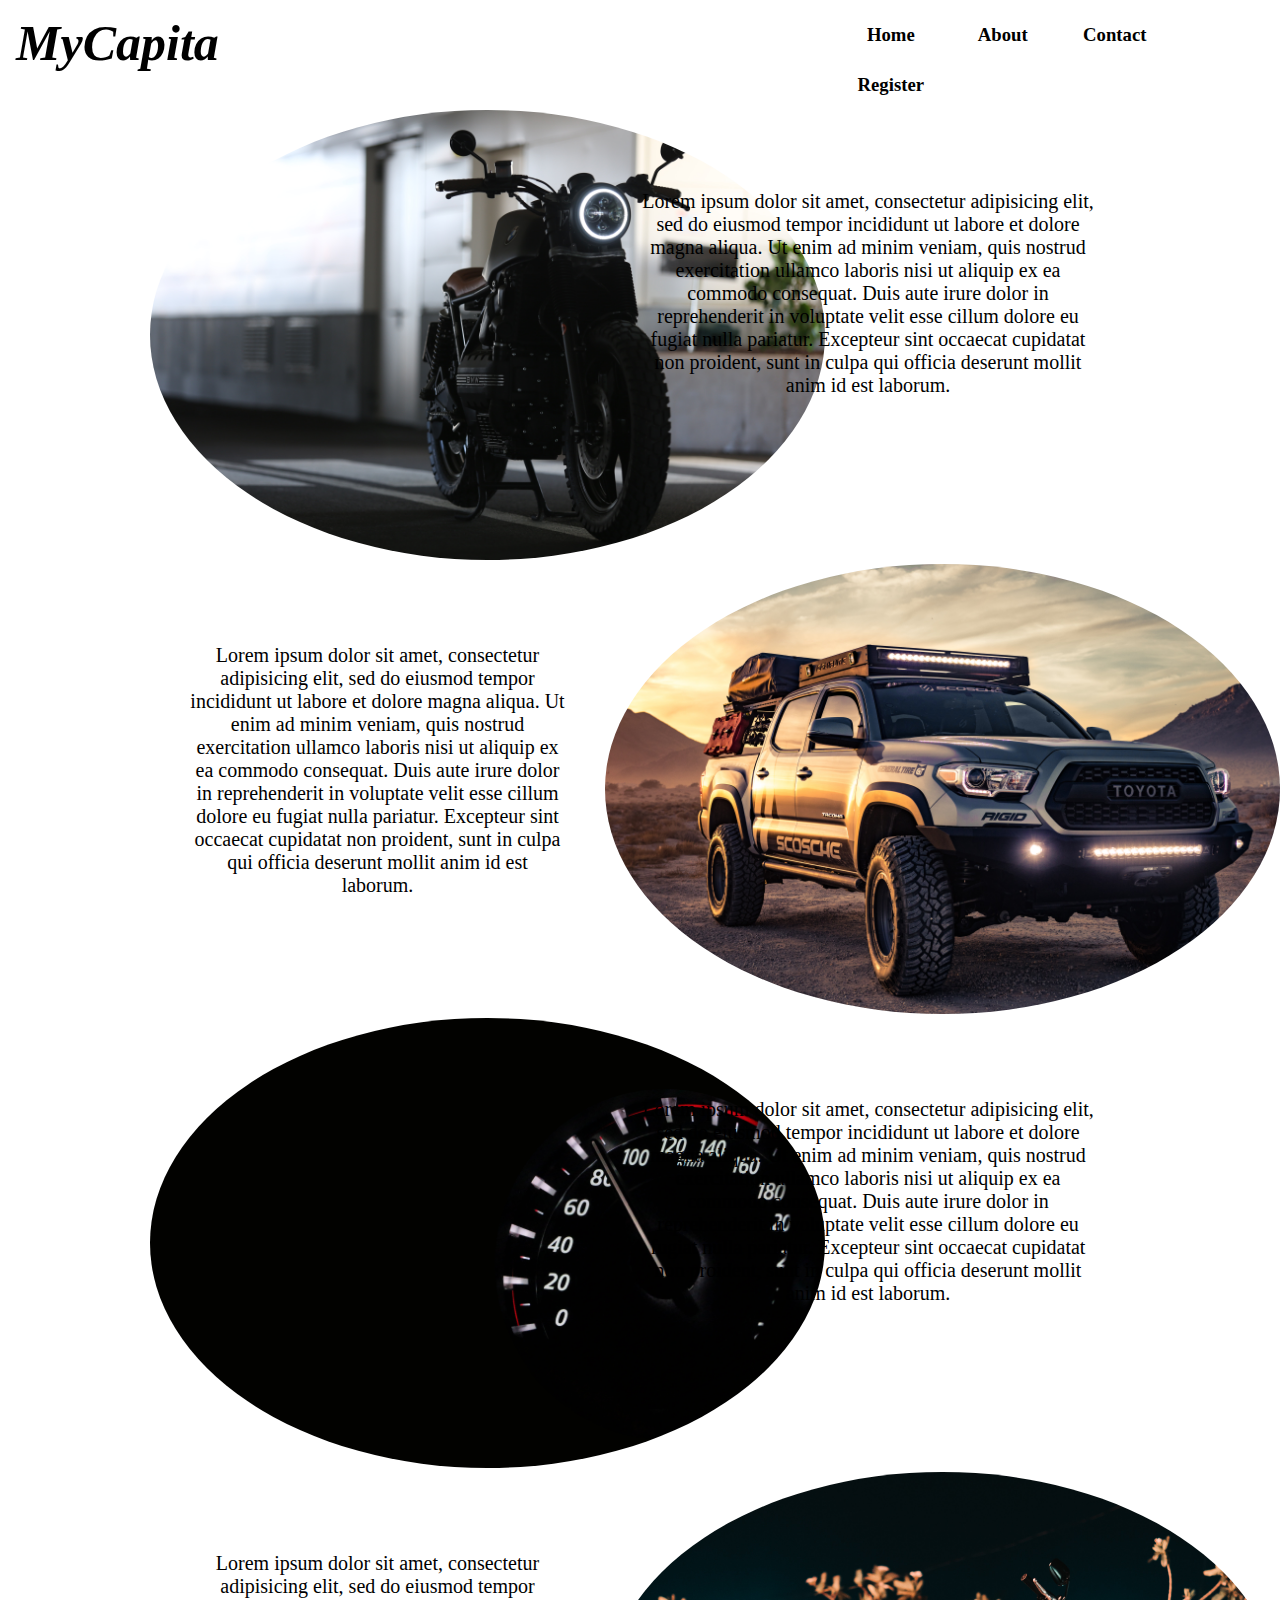
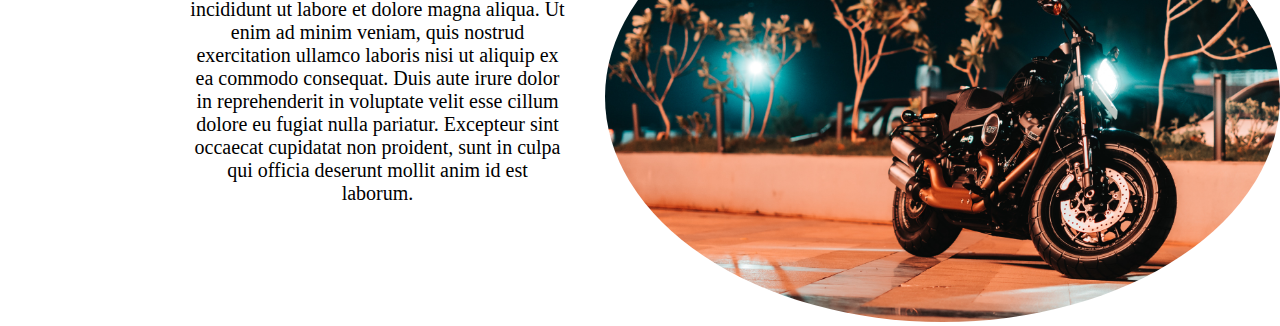
<file: index.html>
<!DOCTYPE html>
<html>
<head>
	<title>MyPageLoad</title>
	<link rel="stylesheet" type="text/css" href="style.css">
</head>
<body>
	<div class="container">
		<header>
			<nav class="navigation">
				<h3 class="logo my-3"><i><b>MyCapita</b></i><h3>
				<ul>
						<li>Home</li>
						<li>About</li>
						<li>Contact</li>
						<li>Register</li>
			    </ul>	
			</nav>
		</header>
		<div class="main">
			<section class="mycontleft my-5">
				<div class="image">
					<img src="pexels-giorgio-de-angelis-1413412.jpg">
				</div>
				<div class="text" style="">
						<p>Lorem ipsum dolor sit amet, consectetur adipisicing elit, sed do eiusmod
						tempor incididunt ut labore et dolore magna aliqua. Ut enim ad minim veniam,
						quis nostrud exercitation ullamco laboris nisi ut aliquip ex ea commodo
						consequat. Duis aute irure dolor in reprehenderit in voluptate velit esse
						cillum dolore eu fugiat nulla pariatur. Excepteur sint occaecat cupidatat non
						proident, sunt in culpa qui officia deserunt mollit anim id est laborum.</p>
			    </div>
			</section>
			<section class="mycontleft my-5">
				<div class="text" style="">
					<p>Lorem ipsum dolor sit amet, consectetur adipisicing elit, sed do eiusmod
					tempor incididunt ut labore et dolore magna aliqua. Ut enim ad minim veniam,
					quis nostrud exercitation ullamco laboris nisi ut aliquip ex ea commodo
					consequat. Duis aute irure dolor in reprehenderit in voluptate velit esse
					cillum dolore eu fugiat nulla pariatur. Excepteur sint occaecat cupidatat non
					proident, sunt in culpa qui officia deserunt mollit anim id est laborum.</p>
				</div>
				<div class="image2">
					<img src="pexels-kelson-downes-1149137.jpg">
				</div>	
			</section>
			<section class="mycontleft my-5">
				<div class="image">
					<img src="pexels-pixabay-248747.jpg">
				</div>	
				<div class="text" style="">
					<p>Lorem ipsum dolor sit amet, consectetur adipisicing elit, sed do eiusmod
					tempor incididunt ut labore et dolore magna aliqua. Ut enim ad minim veniam,
					quis nostrud exercitation ullamco laboris nisi ut aliquip ex ea commodo
					consequat. Duis aute irure dolor in reprehenderit in voluptate velit esse
					cillum dolore eu fugiat nulla pariatur. Excepteur sint occaecat cupidatat non
					proident, sunt in culpa qui officia deserunt mollit anim id est laborum.</p>
			    </div>
			</section>
			<section class="mycontleft my-5">
				<div class="text" style="">
					<p>Lorem ipsum dolor sit amet, consectetur adipisicing elit, sed do eiusmod
					tempor incididunt ut labore et dolore magna aliqua. Ut enim ad minim veniam,
					quis nostrud exercitation ullamco laboris nisi ut aliquip ex ea commodo
					consequat. Duis aute irure dolor in reprehenderit in voluptate velit esse
					cillum dolore eu fugiat nulla pariatur. Excepteur sint occaecat cupidatat non
					proident, sunt in culpa qui officia deserunt mollit anim id est laborum.</p>
				</div>
				<div class="image2">
					<img src="pexels-sourav-mishra-2396109.jpg">
				</div>
		    </section>
		</div>
	</div>

</body>
</html>
</file>
<file: style.css>
*{
	margin: 0px;
	padding: 0px;
}

.navigation{
	display: flex;

}
.logo{
	padding: 14px 16px;
	font-size: 50px;
}


ul{
	list-style-type: none;
	margin-top:10px;
	padding: 0;
	overflow: hidden;
	margin-left: 600px;
	border-radius:0;
}

 li{
	float: left;
	width: 80px;
	display: block;
	text-align: center;
	padding: 14px 16px;
	text-decoration: none;
}
li:hover{
	background-color: white;
	border:2px solid black;
	float: left;
	width: 80px;
	display: block;
	text-align: center;
	padding: 14px 16px;
	text-decoration: none;
	border-radius: 40px;
}
#hov{
	width:30%;
	height: 20vh;
	/* background-color: ; */
	margin-left: 890px;
	display: none;
}
.hmain:hover #hov{
	display: block;

}
#hov input{
	padding: 10px;
	width: 250px;
	margin-top: 10px;
	margin-left: 20px;
	border-radius: 100px;
}
.tmar{
	margin-top: 25px;
}
button{
	padding: 8px;
	width:100px;
	margin-top: 10px;
	margin-left: 100px;
	background:transparent;
	border-radius: 50px;
}
button:hover{
	padding: 8px;
	width:100px;
	margin-top: 10px;
	margin-left: 100px;
	background:purple;
	border-radius: 50px;
}
.main{
	margin-left: 150px;
}

.main img{
	height: 50vh;
	border-radius: 50%;
}
.mycontleft{
	width: 100%;
	display: flex;
}
.image{
	width: 40%;
	align-content: center;
}
.image2{
	margin-left: 40px;
}
.text{
	width: 40%;
	margin-left: 40px; 
	text-align: center;
	font-size: 20px;
	margin-top: 80px;
}
</file>
